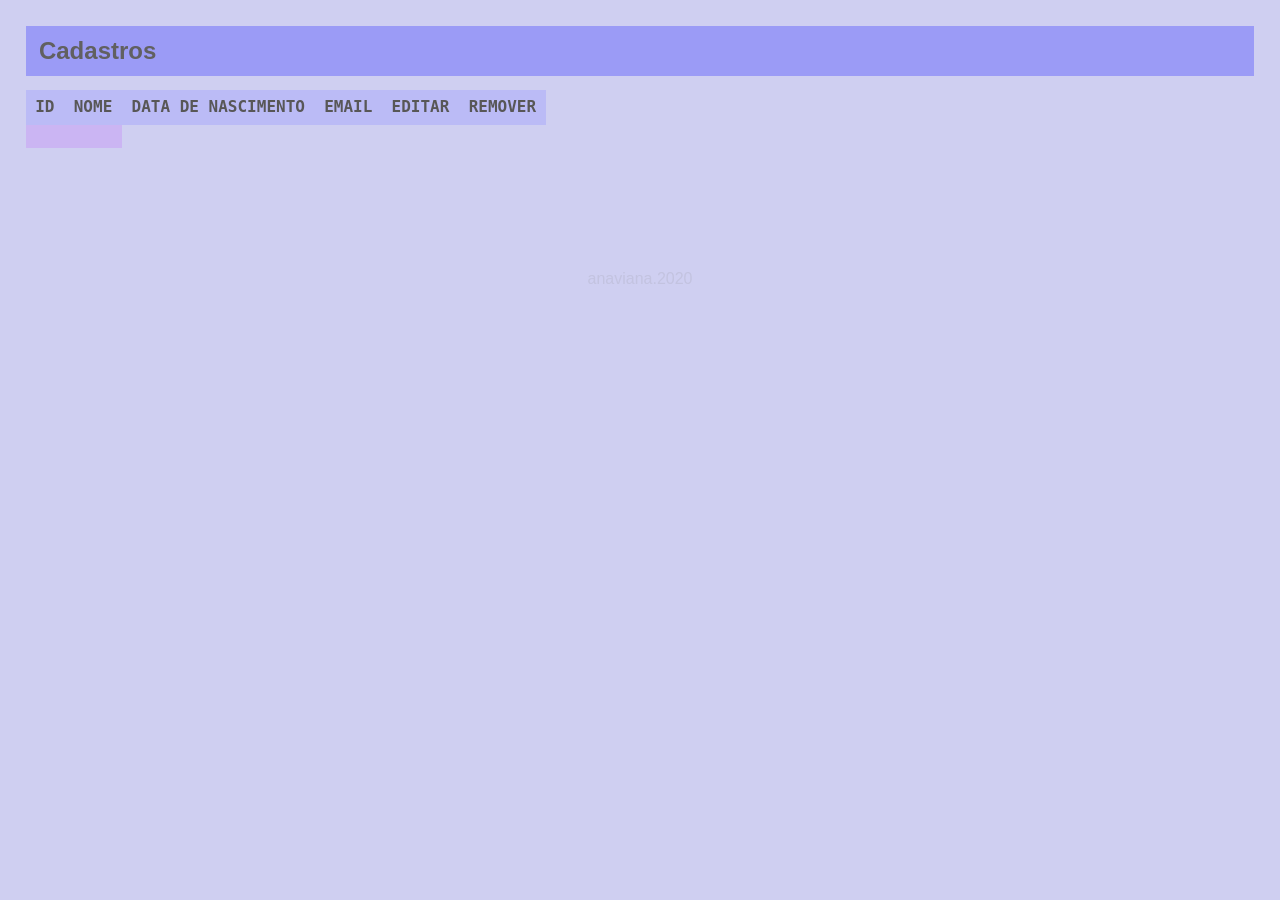
<file: cadastros.html>
<!DOCTYPE html>
<html lang="pt-BR">

<head>
    <meta charset="UTF-8">
    <meta name="viewport" content="width=device-width, initial-scale=1.0">
    <link href="https://fonts.googleapis.com/icon?family=Material+Icons" rel="stylesheet">
    <link rel="stylesheet" href="css/reset.css">
    <link rel="stylesheet" href="css/cadastros.css">
    <title>Meus Cadastros</title>
</head>

<body>

        <h1>Cadastros</h1>

    <section id="cadastrosSalvos">
        <table>
            <thead>
                <tr>
                    <th>Id</th>
                    <th>Nome</th>
                    <th>Data de Nascimento</th>
                    <th>Email</th>
                    <th class="editar">Editar</th>
                    <th class="remover"> Remover</th>
                </tr>
            </thead>
            <tbody>

                <td></td>
                <td></td>
            </tbody>
        </table>


        <form class="form">
    
            <label for="nomeCompleto">Nome Completo</label>
            <input type="text" name="name" id="nomeCompleto">
            <br>
    
            <label for="dataNascimento">Data de Nascimento</label>
            <input type="date" name="nasc" id="dataNascimento">
            <br>
    
            <label for="idade">Idade</label>
            <input type="number" id="idade" name="idade" min="1" max="120">
            <br>
    
            <label for="email">Email</label>
            <input type="email" name="email" id="email" placeholder="Ex: meuemail@exemplo.com">
            <br>
    
            <label for="telefone">Telefone</label>
            <input type="tel" name="tel" id="telefone" class="form-control phone-ddd-mask" size="15" maxlength="14" placeholder="Ex: (00) 0000-0000">
    
            <label for="celular">Celular</label>
            <input type="tel" name="cel" id="celular" class="form-control phone-ddd-mask" size="17" maxlength="15" placeholder="Ex: (00) 00000-0000">
            <br>
    
            <label for="logradouro">Logradouro</label>
            <input type="text" name="log" id="logradouro" size="15">
            <br>
    
            <label for="numero">Nº</label>
            <input type="number" name="num" id="numero" size="2">
    
            <label for="bairro">Bairro</label>
            <input type="text" name="bairro" id="bairro" size="8">
            <br>
    
            <label for="cidade">Cidade</label>
            <input type="text" name="cid" id="cidade" size="10">
    
            <label for="uf">UF</label>
            <input type="text" name="uf" id="uf" maxlength="2" size="2">
            <br>
    
        </form>
     
    </section>
    <footer>anaviana.2020</footer>

    <script src="js/jquery.js"></script>
    <script src="js/cadastros.js"></script>
    <script src="js/delete.js"></script>
</body>

</html>
</file>
<file: css/cadastros.css>
body {
    background-color: rgb(207, 207, 241);
    margin: 2%;
    font-size: 2ch;
}

h1 {
    background-color: rgba(116, 116, 250, 0.568);
    color: rgb(97, 96, 96);
    font-size: 3ch;
    padding: 1ch;
    margin-bottom: 1ch;
    font-family: 'Muli', sans-serif;
    font-weight: bold;
}

.form {
    font-family: 'Roboto Mono', monospace;
    color: rgb(99, 98, 98);
    display: none;
}

#cadastrosSalvos th, tr {
    text-transform: uppercase;
    font-weight: bold;
    color: rgb(88, 87, 87);
    font-family: 'Roboto Mono', monospace;
    padding: 1ch;
    background-color:rgba(183, 183, 248, 0.568);
}

#cadastrosSalvos td {
    font-family: 'Roboto Mono', monospace;
    font-size: 2ch;
    padding: 1ch;
    text-align: left;
    background-color: rgb(203, 181, 243);
    color: white;
}

input {
    border-radius: 0.5ch;
    padding: 0.5ch;
    margin-bottom: 0.5ch;
    color: rgb(122, 121, 121);
    font-family: 'Muli', sans-serif;
    font-weight: bold;
}


a {
    text-decoration: none;
}

footer {
    color: rgba(128, 128, 128, 0.151);
    font-family: 'Muli', sans-serif;
    margin-top: 10%;
    text-align: center;
}
</file>
